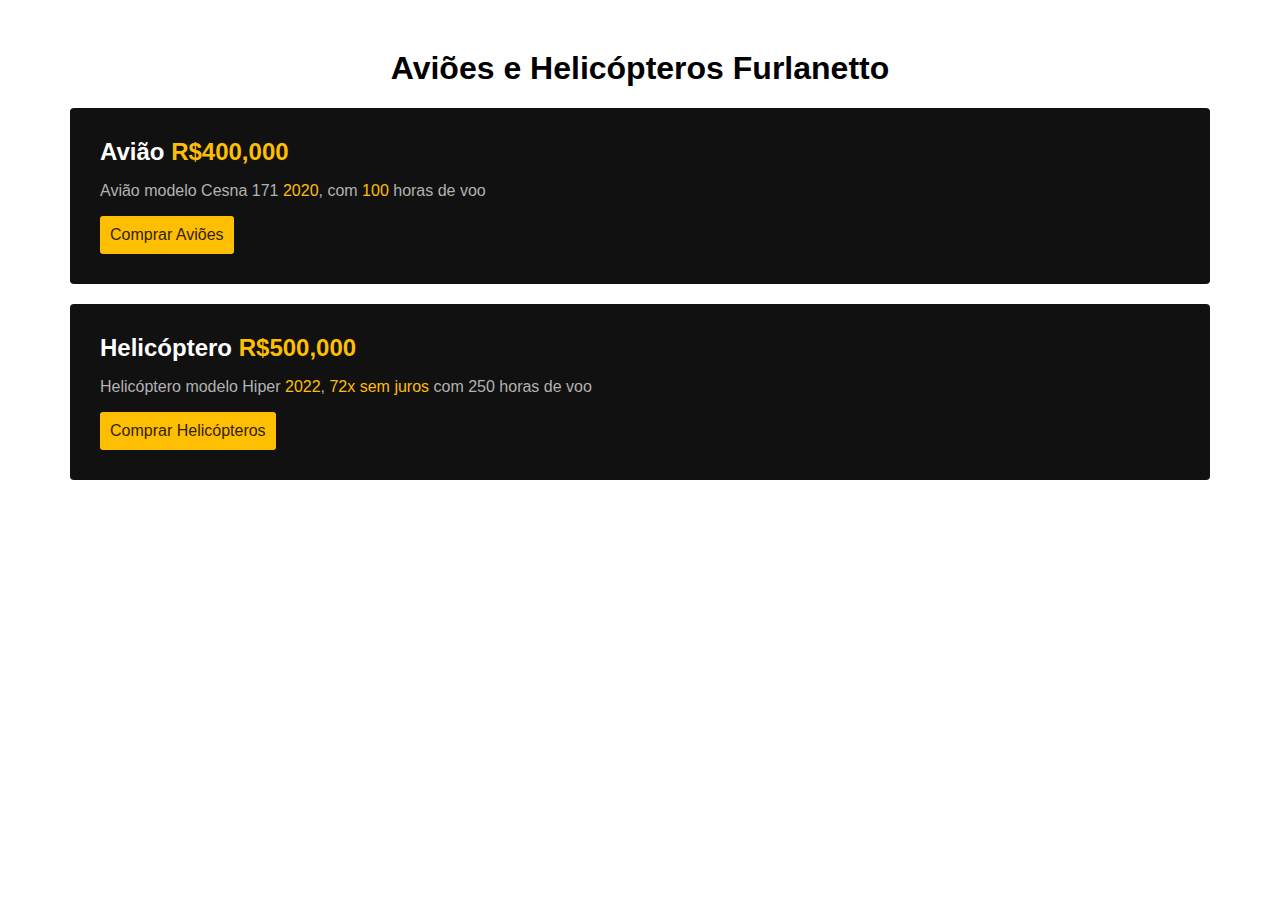
<file: index.html>
<!DOCTYPE html>

<html>

<head>

   <meta charset="UTF-8">
   <title> Aviões e Helicópteros Furlanetto </title>
   <link rel="stylesheet" href="style.css">

</head>

<body>

   <h1> Aviões e Helicópteros Furlanetto </h1>

   <div class="item 1">

      <h2>Avião <span>R$400,000</span> </h2>
      <p>Avião modelo Cesna 171 <span>2020</span>, com <span>100</span> horas de voo </p>
      <a href="./avioes-e-helicopteros/aviao_index.html">Comprar Aviões</a>

   </div>

   <div class="item 1">

      <h2>Helicóptero <span>R$500,000</span> </h2>
      <p>Helicóptero modelo Hiper <span>2022</span>, <span> 72x sem juros </span> com 250 horas de voo </p>
      <a href="./avioes-e-helicopteros/helicoptero_index.html">Comprar Helicópteros</a>

   </div>

</body>


</html>
</file>
<file: style.css>
body {
  font-family: Arial;
  margin: 50px;
}

h1 {
  text-align: center;
}

h2 {
  margin: 0px;
}

.item {
  background: #111;
  color: #fff;
  padding: 30px;
  margin: 20px;
  border-radius: 4px;
}

span {
  color: #febe01;
}
p {
  color: #b2b2b2;
}

a {
  display: inline-block;
  background: #febe01;
  color: #332200;
  padding: 10px;
  border-radius: 3px;
  text-decoration: none;
}
</file>
